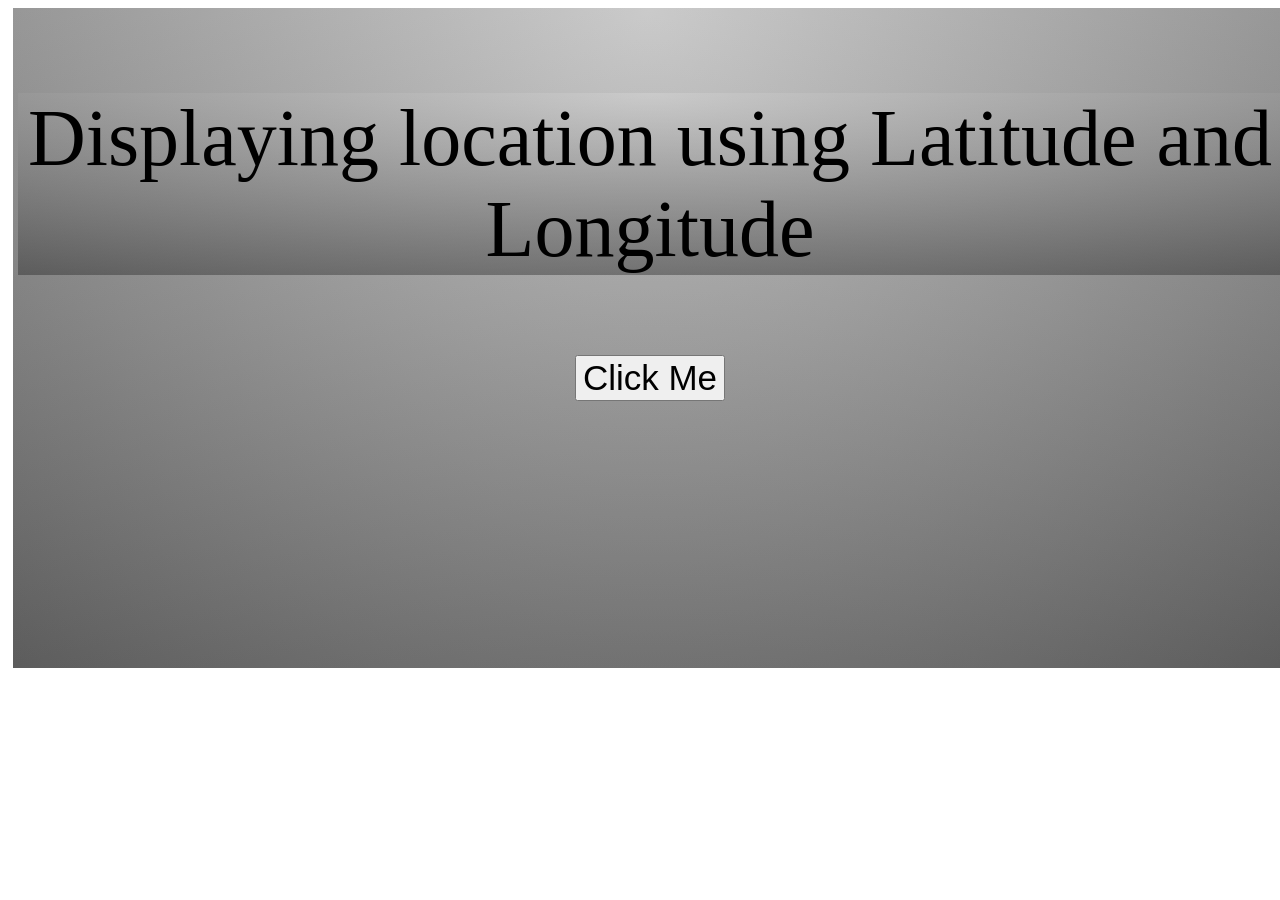
<file: eco-main/public/location.html>
<!DOCTYPE html>
<html>
	<style>
		.container{
    margin: 5px;
    padding: 5px;
    background:  linear-gradient(to bottom, rgba(255,255,255,0.15) 0%, rgba(0,0,0,0.15) 100%),
     radial-gradient(at top center, rgba(255,255,255,0.40) 0%, rgba(0,0,0,0.40) 120%) #989898;
    width: 100%;
    height: 650px;
}
#para{
    text-align: center;
    font-size: 80px;
    background:  linear-gradient(to bottom, rgba(255,255,255,0.15) 0%, rgba(0,0,0,0.15) 100%), 
    radial-gradient(at top center, rgba(255,255,255,0.40) 0%, rgba(0,0,0,0.40) 120%) #989898;
}
.geeks{
    font-size: 35px;
    display: block;
    margin: auto;
}
	</style>

<body>
	<div class="container">
	<p id="para">Displaying location using Latitude and Longitude</p>

	<button class="geeks" onclick="getlocation()">
		Click Me
	</button>
	<p id="demo1"></p>
</div>

	<script>
		let variable1 = document.getElementById("demo1");
		function getlocation() {
			navigator.geolocation.getCurrentPosition(showLoc);
		}
		function showLoc(pos) {
			variable1.innerHTML =
				"Latitude: " +
				pos.coords.latitude +
				"<br>Longitude: " +
				pos.coords.longitude;
		}
	</script>
</body>

</html>
</file>
